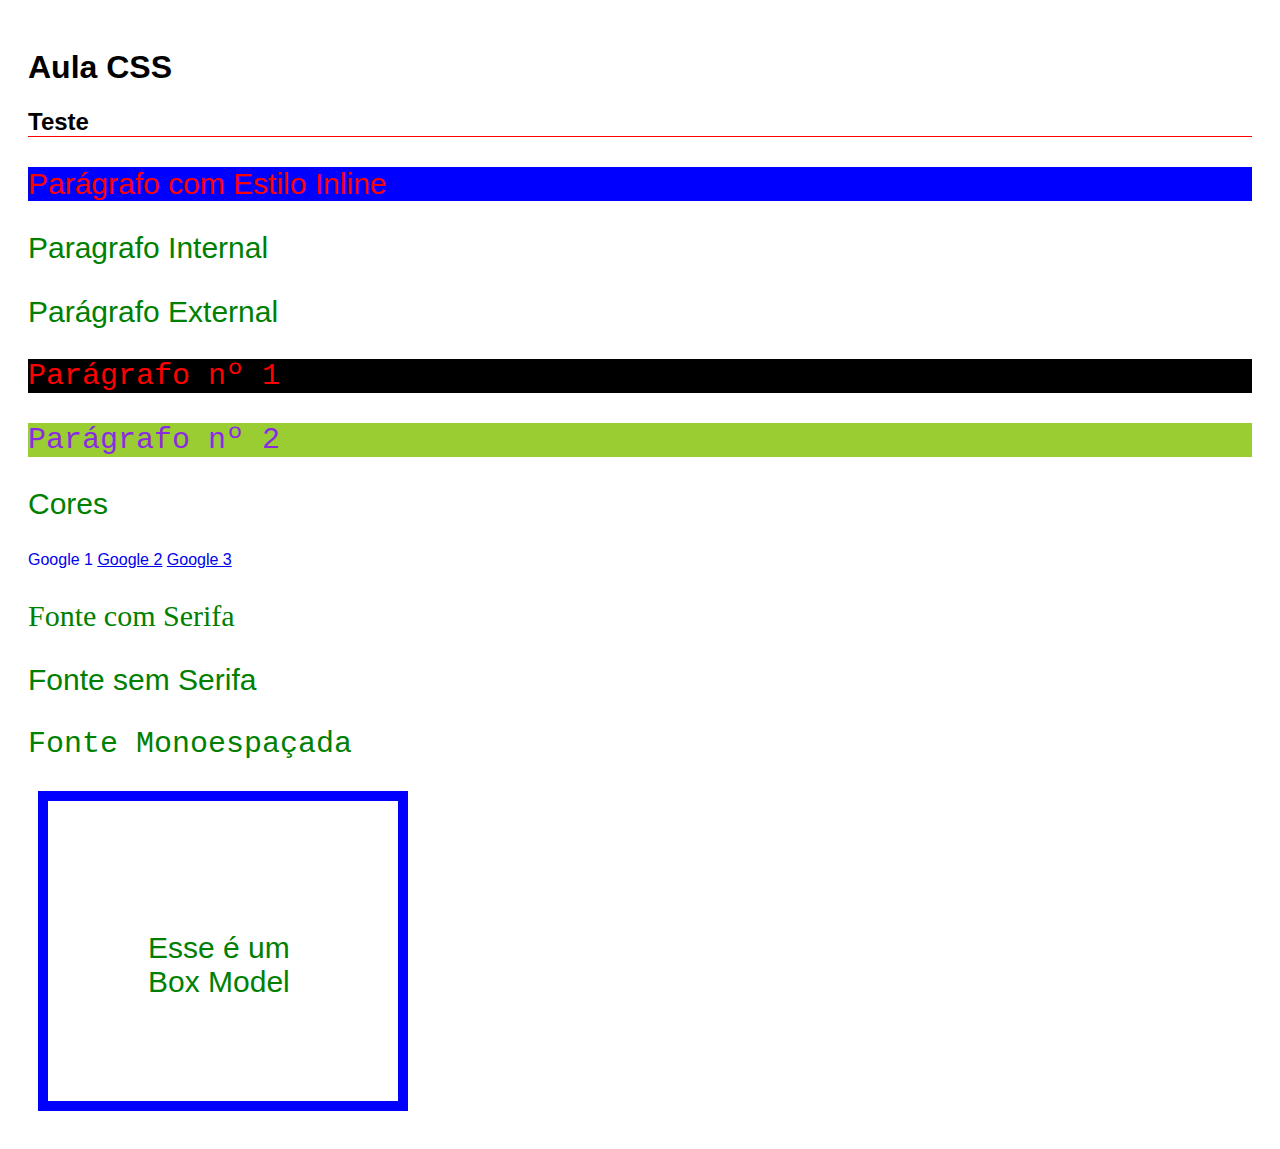
<file: aulaCSS.html>
<!DOCTYPE html>
<html lang="en">
<head>
    <meta charset="UTF-8">
    <meta http-equiv="X-UA-Compatible" content="IE=edge">
    <meta name="viewport" content="width=device-width, initial-scale=1.0">
    <title>Aula CSS</title>
    <link rel="stylesheet" href="css/styleCSS.css">
    <style>
        p {
            color: green
        }
    </style>
</head>
<body>
    <h1 id="titulo-principal">Aula CSS</h1>
    <h2>Teste</h2>
    <p style="color: red; background-color: blue;">Parágrafo com Estilo Inline</p>
    <p>Paragrafo Internal</p>
    <p>Parágrafo External</p>
    <p id="p1" class="p-numerados">Parágrafo nº 1</p>
    <p class="p-numerados" id="p2">Parágrafo nº 2</p>
    <p>Cores</p>
    <a class="decoration" href="http://www.google.com">Google 1</a>
    <a href="http://www.google.com">Google 2</a>
    <a href="http://www.google.com">Google 3</a>
    <p class="serifada">Fonte com Serifa</p>
    <p class="sem-serifa">Fonte sem Serifa</p>
    <p class="monoespacada">Fonte Monoespaçada</p>
    <div class="caixa">
        <p>Esse é um Box Model</p>
    </div>
</body>
</html>
</file>
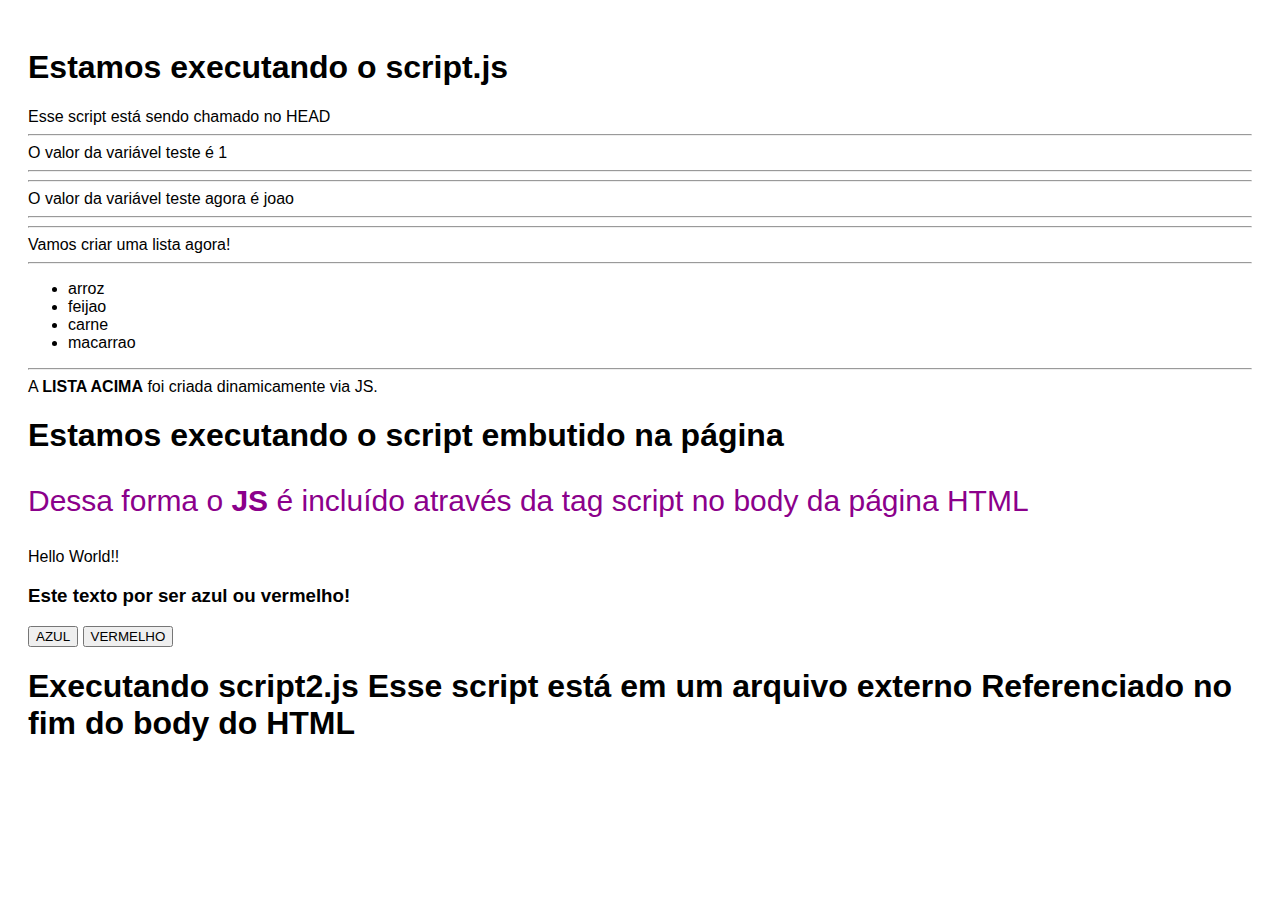
<file: AulaJS.html>
<!DOCTYPE html>
<html lang="en">
<head>
    <meta charset="UTF-8">
    <meta http-equiv="X-UA-Compatible" content="IE=edge">
    <meta name="viewport" content="width=device-width, initial-scale=1.0">
    <title>Particularidades JS</title>
    <link rel="stylesheet" href="css/styleCSS.css">
    <script src="js/script.js"></script>
</head>
<body>
    <script>
        document.write("<h1> Estamos executando o script embutido na página </h1>");
        document.write("<p>Dessa forma o <b>JS</b> é incluído através da tag script no body da página HTML</p>");
        document.write("Hello World!!")
    </script>   

    <h3 id="demo">Este texto por ser azul ou vermelho!</h3>
    <button onclick="mudarCor('blue');">AZUL</button>
    <button onclick="mudarCor('red');">VERMELHO</button>

    <script src="js/script2.js"></script>
</body>
</html>
</file>
<file: css/styleCSS.css>
body {
    padding: 20px;
}
p {
    color: darkmagenta;
    font-size: 30px;
}
.p-numerados {
    font-family: 'Courier New', Courier, monospace;
    color: blueviolet;
    background-color: yellowgreen;
}
#p1 {
    background-color: black;
    color: red;
}
h2 {
    border-bottom: 1px solid red;
}
* {
    font-family: Arial, Helvetica, sans-serif;
}
.decoration {
    text-decoration: none;
    transition: 0.5s;
}
a:visited {
    color: rgb(241, 13, 13)
}
a:hover {
    background-color: yellow;
}
.serifada {
    font-family: Georgia, 'Times New Roman', Times, serif;
}
.sem-serifa {
    font-family: Arial, Helvetica, sans-serif;
}
.monoespacada {
    font-family: 'Courier New', Courier, monospace;
}
.caixa {
    width: 150px;
    height: 100px;
    border: 10px solid blue;
    padding: 100px;
    margin: 10px;
}
</file>
